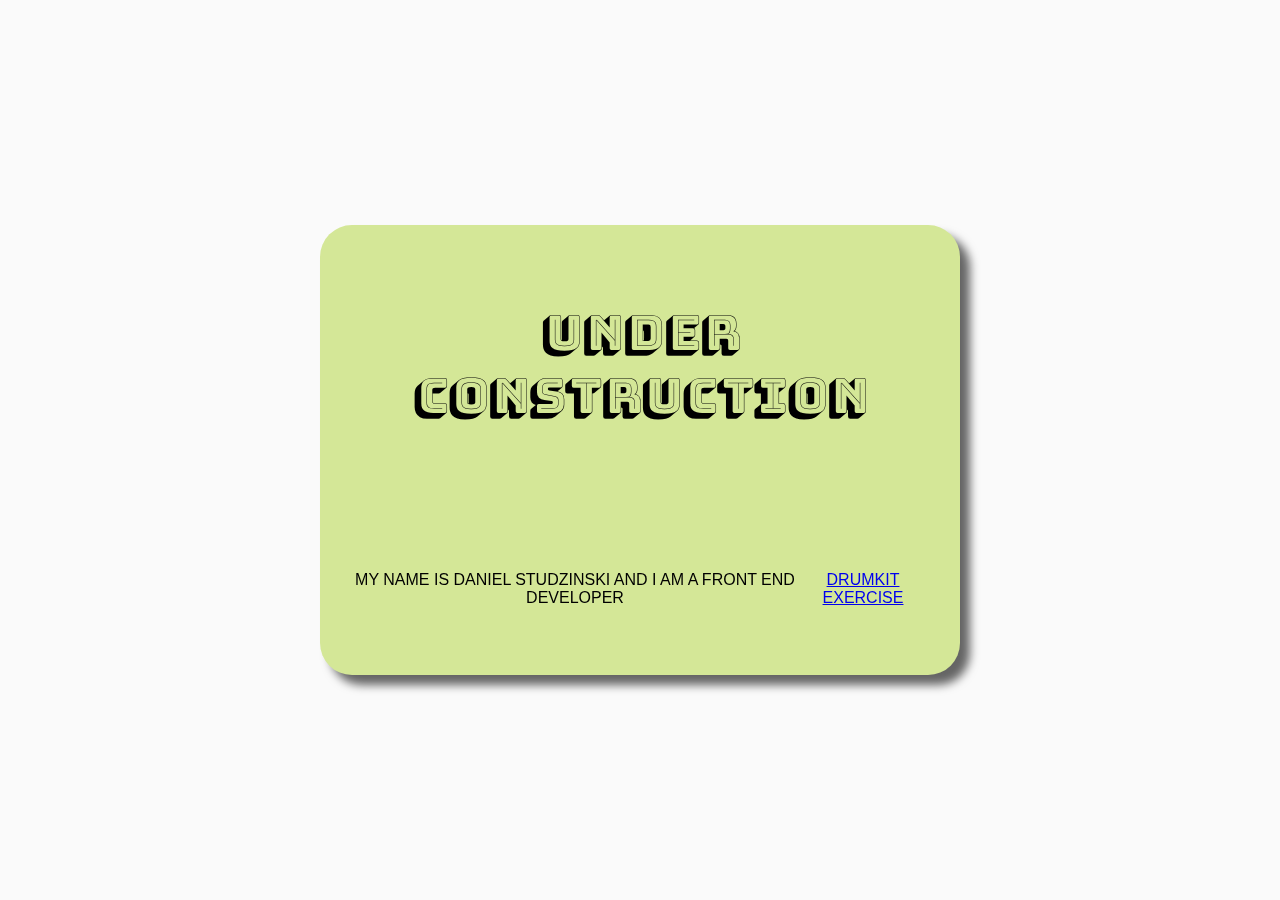
<file: index.html>
<!DOCTYPE html>
<html lang="en">
<head>
  <meta charset="UTF-8">
  <meta name="viewport" content="width=device-width, initial-scale=1.0">
  <meta http-equiv="X-UA-Compatible" content="ie=edge">
  <link rel="stylesheet" type="text/css" href="style/main.css">
  <link href="https://fonts.googleapis.com/css?family=Bungee+Shade" rel="stylesheet">
  <title>Document</title>
</head>
<body>
  <div class="wrapper">
    <div class="container">
      <div class="heading">
        <span>under construction</span>
      </div>
      <div class="description">
        <span>My name is Daniel Studzinski and I am a front end developer</span>
        <br />
        <span><a href="../01_-_JavaScript_Drum_Kit/drumkit.html">Drumkit Exercise</a></span>
      </div>
    </div>
  </div>
</body>
</html>
</file>
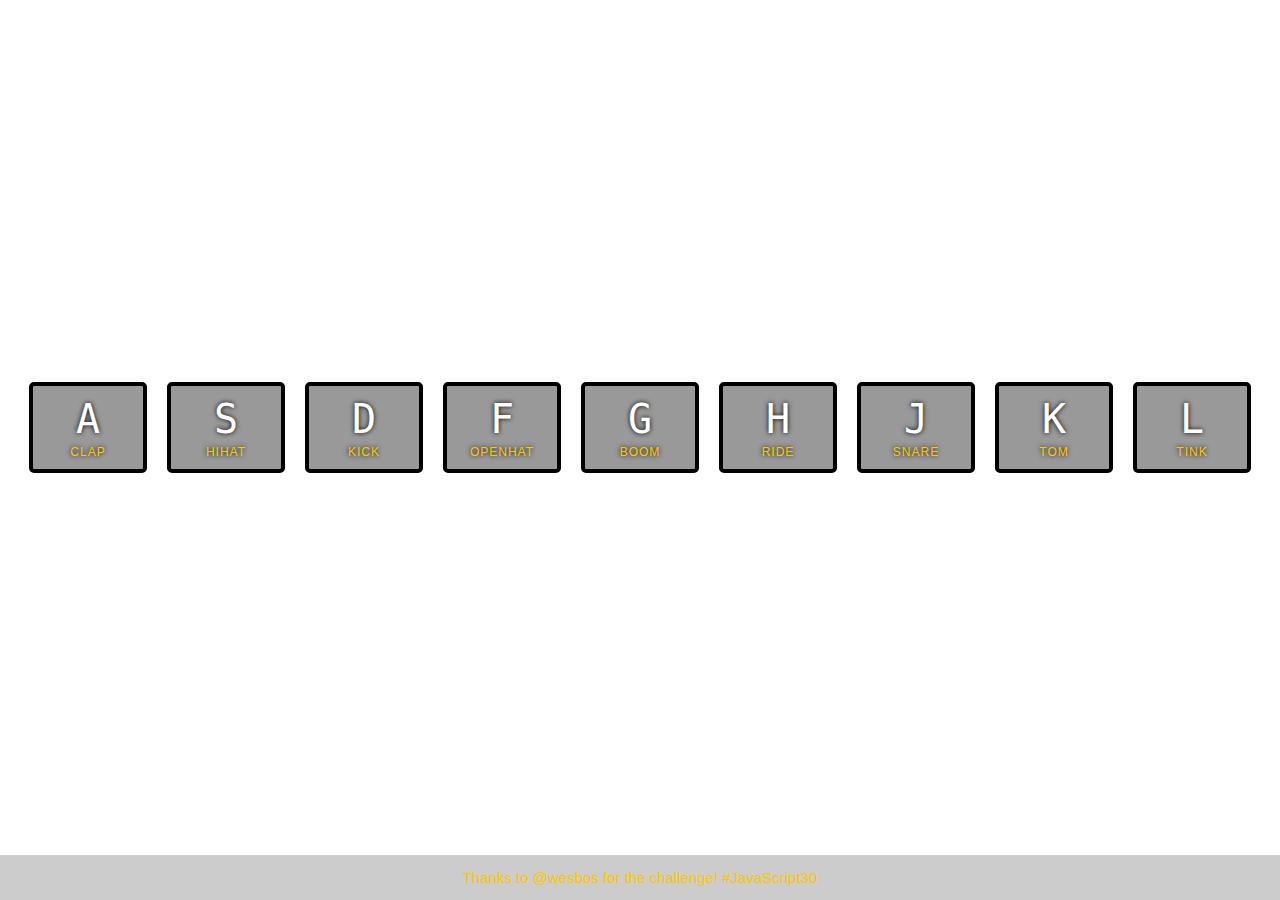
<file: 01 - JavaScript Drum Kit/drumkit.html>
<!DOCTYPE html>
<html lang="en">
<head>
  <meta charset="UTF-8">
  <title>JS Drum Kit</title>
  <link rel="stylesheet" href="style.css">
</head>
<body>


  <div class="keys">
    <div data-key="65" class="key">
      <kbd>A</kbd>
      <span class="sound">clap</span>
    </div>
    <div data-key="83" class="key">
      <kbd>S</kbd>
      <span class="sound">hihat</span>
    </div>
    <div data-key="68" class="key">
      <kbd>D</kbd>
      <span class="sound">kick</span>
    </div>
    <div data-key="70" class="key">
      <kbd>F</kbd>
      <span class="sound">openhat</span>
    </div>
    <div data-key="71" class="key">
      <kbd>G</kbd>
      <span class="sound">boom</span>
    </div>
    <div data-key="72" class="key">
      <kbd>H</kbd>
      <span class="sound">ride</span>
    </div>
    <div data-key="74" class="key">
      <kbd>J</kbd>
      <span class="sound">snare</span>
    </div>
    <div data-key="75" class="key">
      <kbd>K</kbd>
      <span class="sound">tom</span>
    </div>
    <div data-key="76" class="key">
      <kbd>L</kbd>
      <span class="sound">tink</span>
    </div>
  </div>
  <div class="footer">
    <span class="credits">Thanks to @wesbos for the challenge! #JavaScript30</span>
  </div>

  <audio data-key="65" src="sounds/clap.wav"></audio>
  <audio data-key="83" src="sounds/hihat.wav"></audio>
  <audio data-key="68" src="sounds/kick.wav"></audio>
  <audio data-key="70" src="sounds/openhat.wav"></audio>
  <audio data-key="71" src="sounds/boom.wav"></audio>
  <audio data-key="72" src="sounds/ride.wav"></audio>
  <audio data-key="74" src="sounds/snare.wav"></audio>
  <audio data-key="75" src="sounds/tom.wav"></audio>
  <audio data-key="76" src="sounds/tink.wav"></audio>

<script>
  function playAudio(e) {
    //ES6 Template Strings
    //https://developer.mozilla.org/pl/docs/Web/JavaScript/Referencje/template_strings
    var audio = document.querySelector(`audio[data-key="${e.keyCode}"]`);
    var key = document.querySelector(`.key[data-key="${e.keyCode}"]`);
    if(!audio) return;
    audio.currentTime = 0;
    audio.play();
    key.classList.add('playing');
  }
  function playAudioClick(e) {
    var keyNumber = this.getAttribute('data-key');
    var audio = document.querySelector(`audio[data-key="${keyNumber}"]`);
    audio.currentTime = 0;
    audio.play();
    this.classList.add('playing');
  }
  function removeTransition(e) {
    if (e.propertyName !== 'transform') return;
    this.classList.remove('playing');
  }

  var keys = document.querySelectorAll('.key');
  keys.forEach(key => key.addEventListener('transitionend', removeTransition));
  window.addEventListener('keydown', playAudio);
  keys.forEach(key => key.addEventListener('click', playAudioClick));

</script>


</body>
</html>
</file>
<file: style/main.css>
* {
  margin: 0;
  padding: 0; }

body {
  font-family: "Open Sans", sans-serif;
  text-transform: uppercase; }

.wrapper {
  background: #fafafa;
  position: relative;
  height: 100vh;
  width: 100vw; }

.container {
  background: #d4e797;
  position: relative;
  display: flex;
  flex-direction: column;
  height: 50vh;
  width: 50vw;
  top: 50vh;
  left: 50vw;
  border-radius: 2em;
  transform: translate3d(-50%, -50%, 0);
  box-shadow: 10px 10px 10px rgba(0, 0, 0, 0.6);
  transition: all 200ms; }
  @media (max-width: 60em) {
    .container {
      height: 66.66667vh;
      width: 66.66667vw; } }
  @media (max-width: 30em) {
    .container {
      height: 80vh;
      width: 90.90909vw; } }

.heading,
.description {
  display: flex;
  justify-content: center;
  align-items: center;
  text-align: center;
  padding: 2em; }

.heading {
  flex: 2; }
  .heading span {
    font-family: "Bungee Shade", cursive;
    font-size: 3em; }
    @media (max-width: 60em) {
      .heading span {
        font-size: 2em; } }
    @media (max-width: 30em) {
      .heading span {
        font-size: 1.5em; } }

.description {
  flex: 1; }
  .description span {
    font-size: 1em; }
    @media (max-width: 60em) {
      .description span {
        font-size: 0.75em; } }

/*# sourceMappingURL=main.css.map */
</file>
<file: 01 - JavaScript Drum Kit/style.css>
html {
  font-size: 10px;
  background: url(http://i.imgur.com/b9r5sEL.jpg) bottom center;
  background-size: cover;
}
body,html {
  margin: 0;
  padding: 0;
  font-family: sans-serif;
}

.keys {
  display: flex;
  flex: 1;
  min-height: 95vh;
  align-items: center;
  justify-content: center;
}

.key {
  border: .4rem solid black;
  border-radius: .5rem;
  margin: 1rem;
  font-size: 1.5rem;
  padding: 1rem .5rem;
  transition: all 0.07s ease;
  width: 10rem;
  text-align: center;
  color: white;
  background: rgba(0,0,0,0.4);
  text-shadow: 0 0 .5rem black;
}

.key:hover {
  background: rgba(255,198,0,0.4);
}

.playing {
  transform: scale(0.9);
  border-color: #ffc600;
  box-shadow: 0 0 1rem #ffc600;
}

kbd {
  display: block;
  font-size: 4rem;
}

.sound {
  font-size: 1.2rem;
  text-transform: uppercase;
  letter-spacing: .1rem;
  color: #ffc600;
}

.footer {
  background-color: rgba(0, 0, 0, 0.2);
  display: flex;
  flex: 1;
  min-height: 5vh;
  align-items: center;
  justify-content: center;
}

.credits {
  font-size: 15px;
  color: #ffc600;
}
</file>
